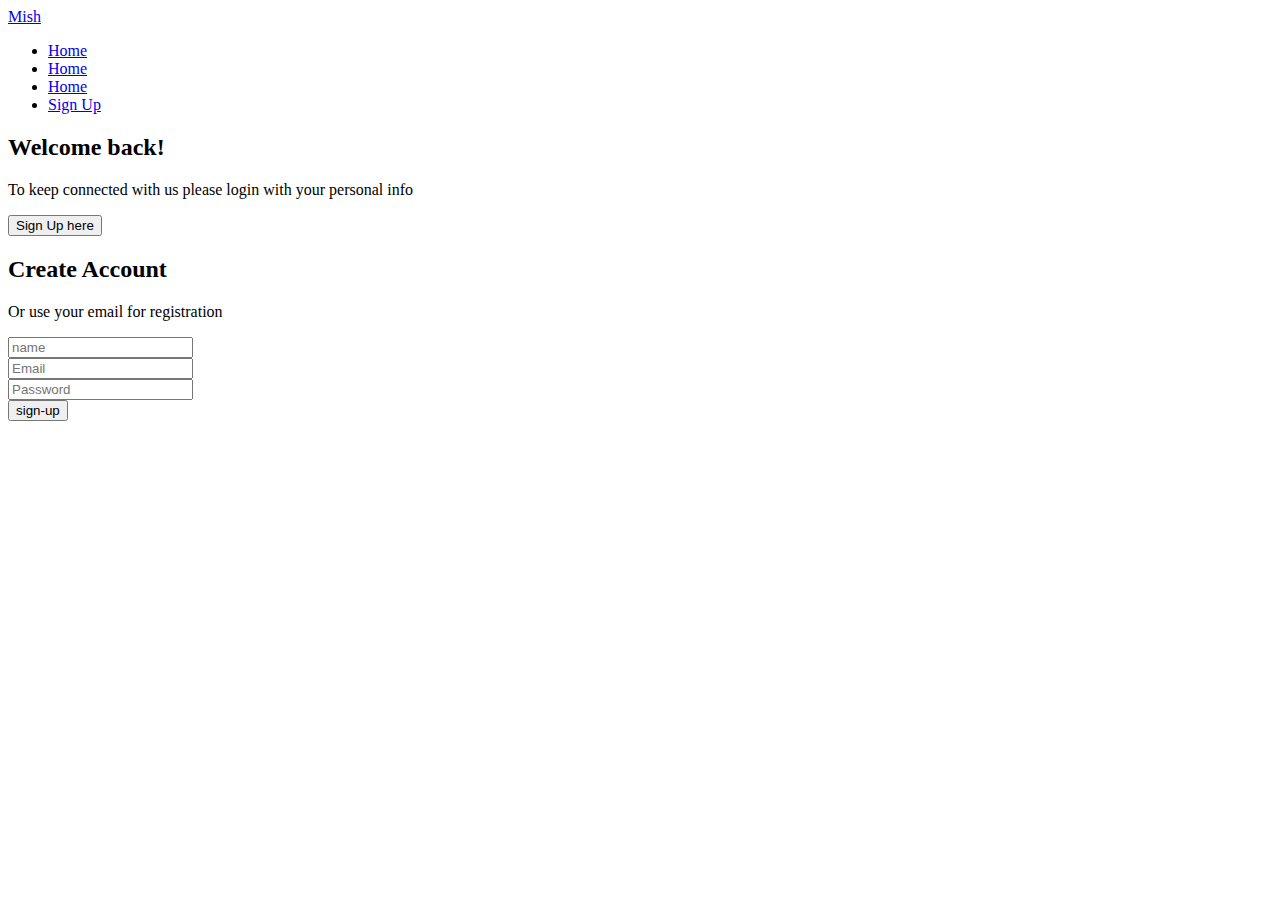
<file: Sign_Up.html>
<!DOCTYPE html>
<html lang="en">
<head>
    <meta charset="UTF-8">
    <meta name="viewport" content="width=device-width, initial-scale=1.0">
    <title>Sign_Up</title>
    <link rel="stylesheet" href="https://cdnjs.cloudflare.com/ajax/libs/font-awesome/6.5.2/css/all.min.css" integrity="sha512-SnH5WK+bZxgPHs44uWIX+LLJAJ9/2PkPKZ5QiAj6Ta86w+fsb2TkcmfRyVX3pBnMFcV7oQPJkl9QevSCWr3W6A==" crossorigin="anonymous" referrerpolicy="no-referrer" />
</head>
<body>
    <header class="Sign-Up">
        <div class="container">
            <div class="logo">
                <a href="index.html">Mish</a>
            </div>
            <nav>
                <ul>
                    <li class="link">
                        <a href="index.html">Home</a>
                    </li>
                    <li class="link">
                        <a href="about.html">Home</a>
                    </li>
                    <li class="link">
                        <a href="#">Home</a>
                    </li>
                    <li class="link">
                        <a href="Sign_Up.html">Sign Up</a>
                    </li>
                </ul>
            </nav>
        </div>
        <main>
            <section class="user-container login-section--display">
                <div class="sign_up">
                    <div class="grid-two--column">
                        <div class="form-text">
                            <h2>Welcome back!</h2>
                            <p>To keep connected with us please login with your personal info</p>
                            <button class="Sign-up-button">Sign Up here</button>
                        </div>
                        <div class="sign-up-form">
                            <h2>Create Account</h2>
                            <div class="social-icons">
                                <a href="#">
                                <i class="fa-brands fa-discord"></i>
                                </a>
                                <a href="#">
                                <i class="fa-brands fa-facebook"></i>
                                </a>
                                <a href="#">
                                <i class="fa-brands fa-linkedin"></i>
                                </a>
                                <a href="#">
                                <i class="fa-brands fa-instagram"></i>
                                </a>
                                <a href="#">
                                <i class="fa-brands fa-github"></i>
                                </a>
                                <a href="#">
                                <i class="fa-solid fa-x"></i>
                                </a>
                            </div>
                            <p>Or use your email for registration</p>
                            <form action="#">
                                <div class="input-field">
                                    <label for="username"><input type="text" name="#" id="username" 
                                    placeholder="name"></label>
                                </div>
                                <div class="input-field">
                                    <label for="Email"><input type="email" name="#" id="Email" placeholder="Email"></label>
                                </div>
                                <div class="input-field">
                                    <label for="Password"><input type="password" name="#" id="Password" placeholder="Password"></label>
                                </div>
                                <div class="input-field">
                                    <input type="submit" value="sign-up">
                                </div>
                            </form>
                        </div>

                    </di>
                </div>

            </section>
        </main>
    </header>
    
</body>
</html>
</file>
